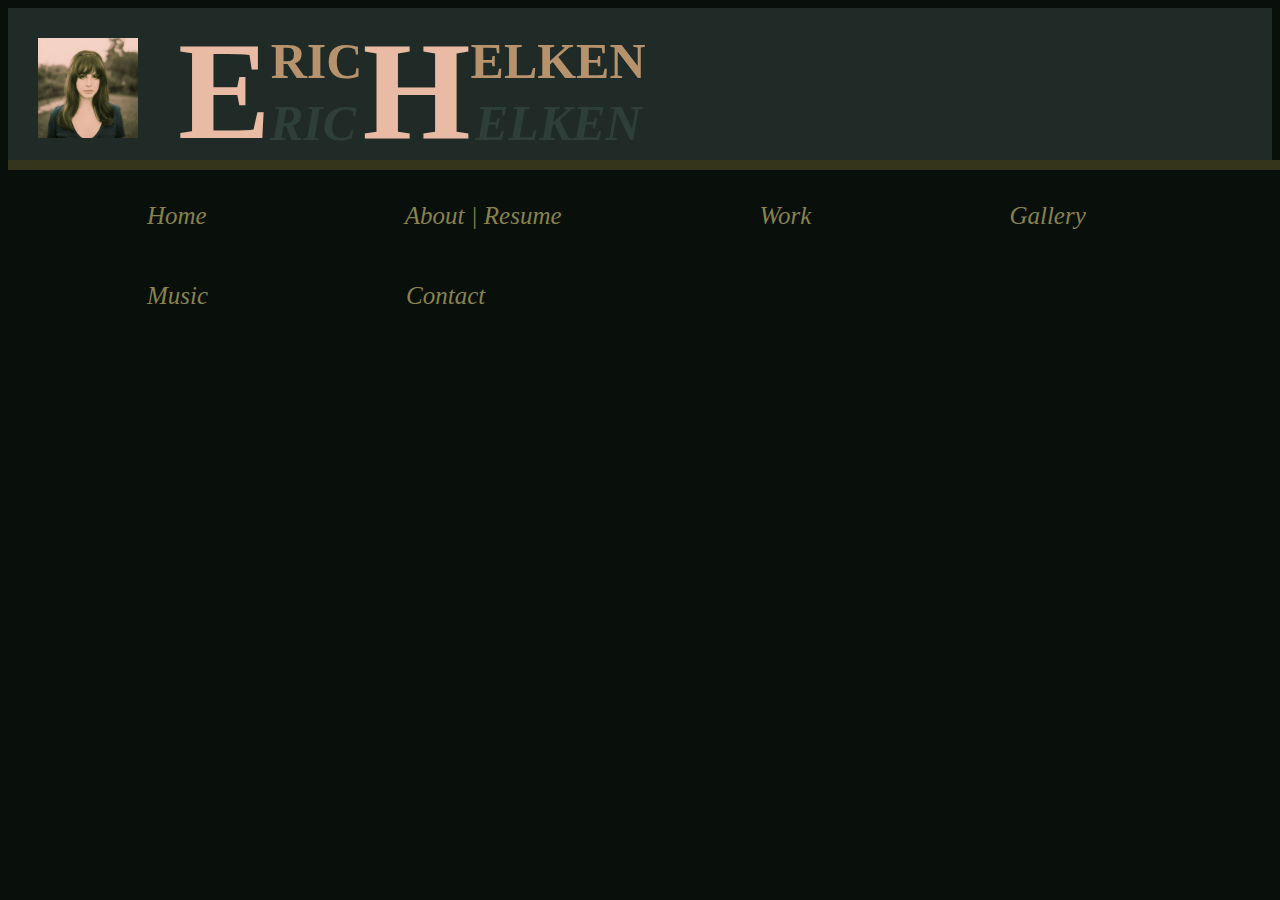
<file: index.html>
<!DOCTYPE html>
<html lang="en"></html>

<html>
    <head>
        <link rel="stylesheet" href="css/style.css">
        
        <title>Eric Helken | Home</title>
       
    </head>

    <body>
    
        <header>
             <style>
            img{
                float: left;
            }
            h1{
                float: left;
            }
            </style>
         <img class="logo" src="images/BEATASTIC.jpeg" alt="Image">
            <h1 class="title">E</h1><h1 class="secondtitle">RIC  </h1><h1 class="title">H</h1><h1 class="secondtitle">ELKEN</h1>
            <h1 class="secondtitleshadow2">ELKEN</h1>
            <h1 class="secondtitleshadow1">RIC  </h1>
            
            <div class="menu">
        <nav>
            <ul>
                <li><p><a href="file:///Users/alejochoa/Desktop/untitled%20folder/erichelken.html#">Home</a></p></li>
                <li> <p><a href="file:///Users/alejochoa/Desktop/untitled%20folder/merlina.html">About | Resume</a></p></li>
                <li><p><a href="https://www.youtube.com/watch?v=K2mCTLkpV1g">Work</a></p></li>
                <li><p><a href="https://www.youtube.com/watch?v=K2mCTLkpV1g">Gallery</a></p></li>
                <li><p><a href="https://www.youtube.com/watch?v=K2mCTLkpV1g">Music</a></p></li>
                <li><p><a href="https://www.youtube.com/watch?v=K2mCTLkpV1g">Contact</a></p></li>
            </ul>
        </nav>
     </div>
           
        </header>
       
     
    </body>
</html>
</file>
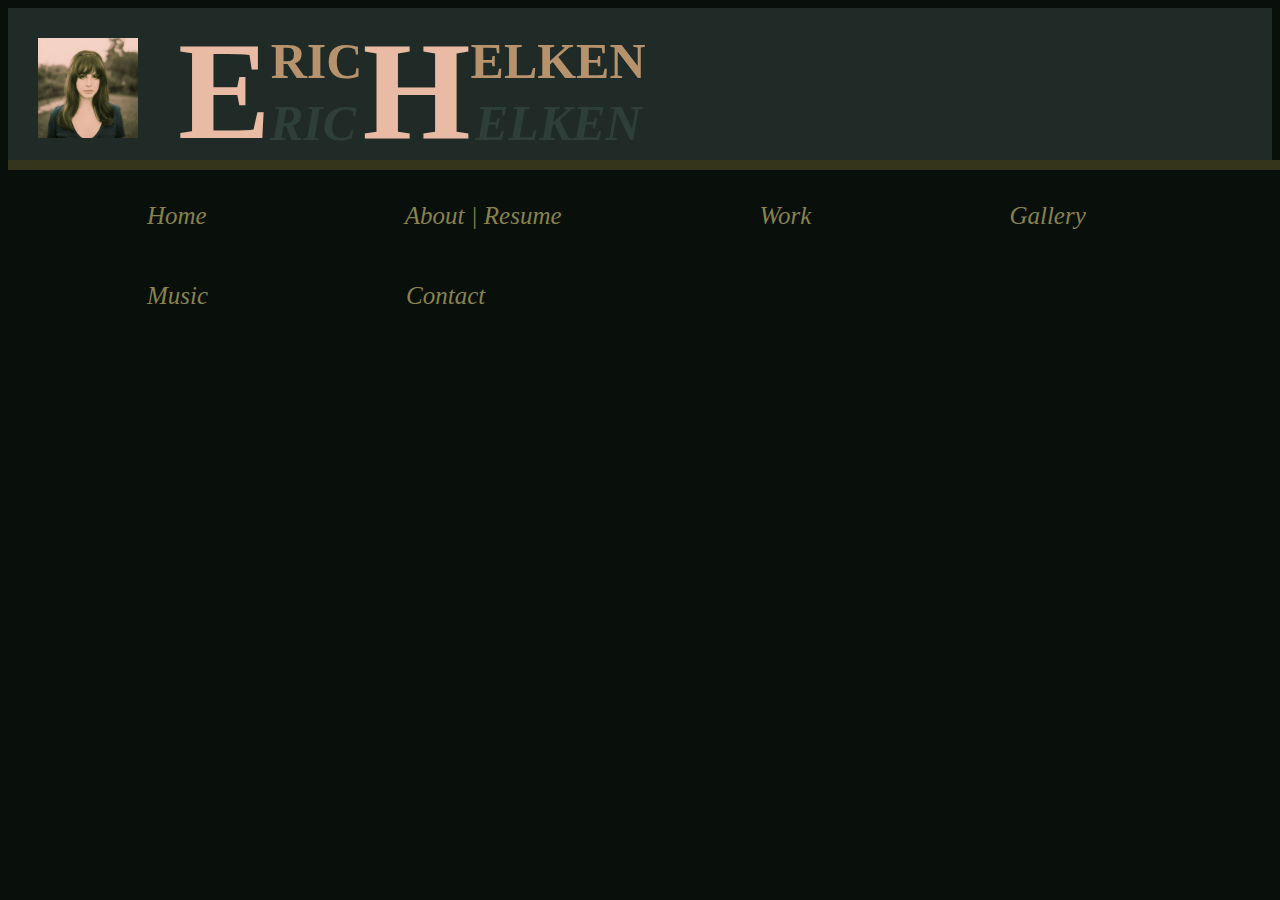
<file: erichelken.html>
<!DOCTYPE html>
<html lang="en"></html>

<html>
    <head>
        <link rel="stylesheet" href="css/style.css">
        
        <title>Eric Helken | Home</title>
       
    </head>

    <body>
    
        <header>
             <style>
            img{
                float: left;
            }
            h1{
                float: left;
            }
            </style>
         <img class="logo" src="images/BEATASTIC.jpeg" alt="Image">
            <h1 class="title">E</h1><h1 class="secondtitle">RIC  </h1><h1 class="title">H</h1><h1 class="secondtitle">ELKEN</h1>
            <h1 class="secondtitleshadow2">ELKEN</h1>
            <h1 class="secondtitleshadow1">RIC  </h1>
            
            <div class="menu">
        <nav>
            <ul>
                <li><p><a href="file:///Users/alejochoa/Desktop/untitled%20folder/erichelken.html#">Home</a></p></li>
                <li> <p><a href="file:///Users/alejochoa/Desktop/untitled%20folder/merlina.html">About | Resume</a></p></li>
                <li><p><a href="https://www.youtube.com/watch?v=K2mCTLkpV1g">Work</a></p></li>
                <li><p><a href="https://www.youtube.com/watch?v=K2mCTLkpV1g">Gallery</a></p></li>
                <li><p><a href="https://www.youtube.com/watch?v=K2mCTLkpV1g">Music</a></p></li>
                <li><p><a href="https://www.youtube.com/watch?v=K2mCTLkpV1g">Contact</a></p></li>
            </ul>
        </nav>
     </div>
           
        </header>
       
     
    </body>
</html>
</file>
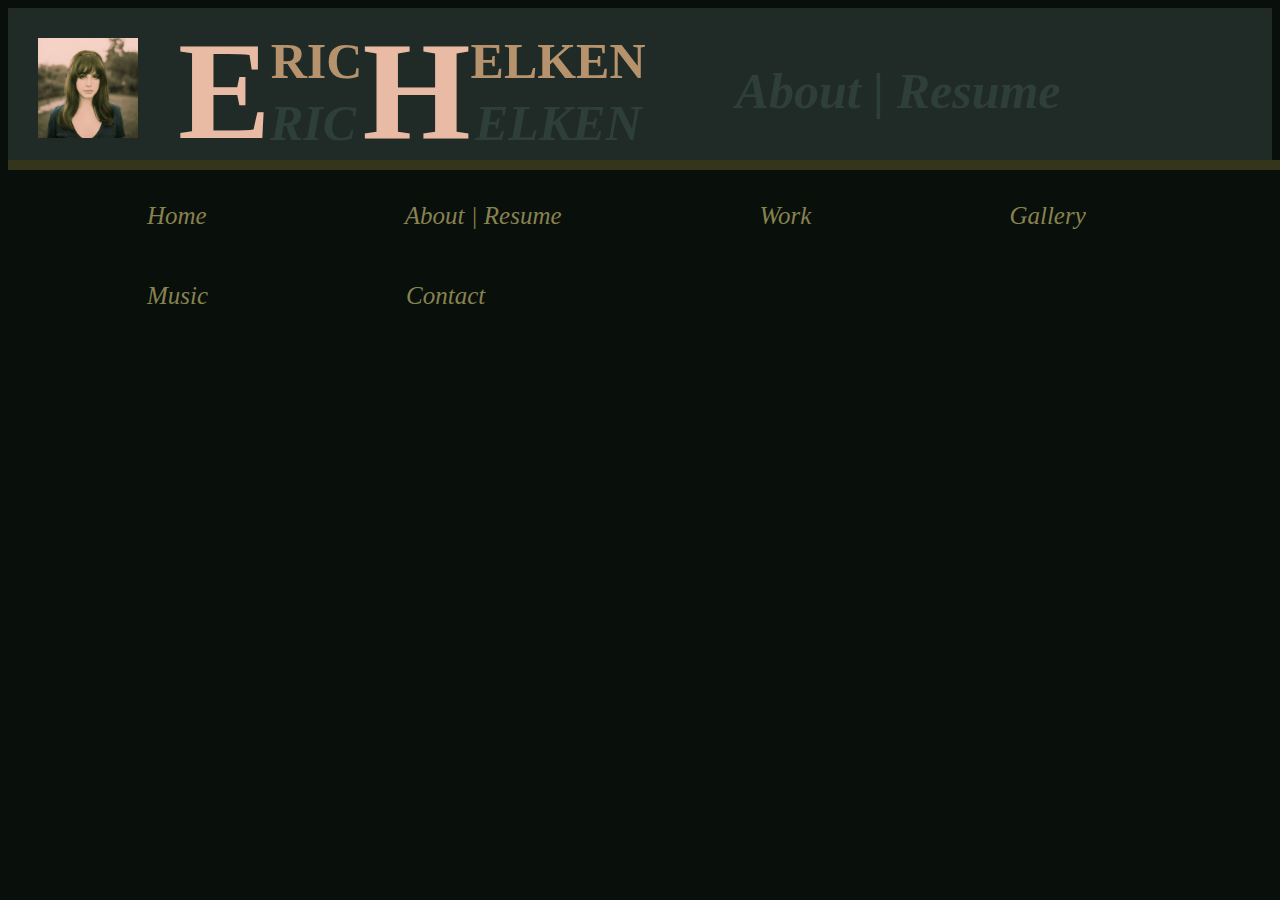
<file: merlina.html>
<!DOCTYPE html>
<html lang="en"></html>

<html>
    <head>
        <link rel="stylesheet" href="css/style.css">
        
        <title>Eric Helken | Home</title>
       
    </head>

    <body>
    
        <header>
             <style>
            img{
                float: left;
            }
            h1{
                float: left;
            }
            </style>
         <img class="logo" src="images/BEATASTIC.jpeg" alt="Image">
            <h1 class="title">E</h1><h1 class="secondtitle">RIC  </h1><h1 class="title">H</h1><h1 class="secondtitle">ELKEN</h1>
            <h1 class="secondtitleshadow2">ELKEN</h1>
            <h1 class="secondtitleshadow1">RIC  </h1>
            <h1 class="abouttitle">About | Resume</h1>
            
            <div class="menu">
        <nav>
            <ul>
                <li><p><a href="file:///Users/alejochoa/Desktop/untitled%20folder/erichelken.html#">Home</a></p></li>
                <li> <p><a href="file:///Users/alejochoa/Desktop/untitled%20folder/merlina.html">About | Resume</a></p></li>
                <li><p><a href="https://www.youtube.com/watch?v=K2mCTLkpV1g">Work</a></p></li>
                <li><p><a href="https://www.youtube.com/watch?v=K2mCTLkpV1g">Gallery</a></p></li>
                <li><p><a href="https://www.youtube.com/watch?v=K2mCTLkpV1g">Music</a></p></li>
                <li><p><a href="https://www.youtube.com/watch?v=K2mCTLkpV1g">Contact</a></p></li>
            </ul>
        </nav>
     </div>
           
        </header>
       
     
    </body>
</html>
</file>
<file: css/style.css>
body{
    color: #53502D;
    background-color:#090F0B;
}
.title{
    position: relative;
    bottom: 90px;
    left: 10px;
    color: #E9BBA4;
    font-size: 139px;
}
.secondtitle{
    position: relative;
    bottom: 10px;
    left: 10px;
    color: #B7936D;
    font-size: 50px;

}
.secondtitleshadow1{
    font-style: italic;
    position: absolute;
    top: 60px;
    left: 270px;
    color: #2E3F39;
    font-size: 50px;
}
.secondtitleshadow2{
    font-style: italic;
    position: absolute;
    top: 60px;
    left: 475px;
    color: #2E3F39;
    font-size: 50px;
}
header{
    background-color: #202B27;
    height: 160px;
}
.logo{
    padding: 30px;
    height: 100px;
}

header nav{
    position: absolute;
    top: 160px;
    background-color: #35351B;
    font-style: italic;
    height: 10px;
}
header nav ul{
    list-style: none;
}
header nav ul li{
    float: left;
}
header nav ul li a{
    padding: 10px 99px;
    display: block;
    text-decoration: none;
    color: #87824f;
    font-size: 25px;
    right: 150px;
}
header nav ul li a:hover{
    background: #53502D;
    
}
.abouttitle{
    color:#2E3F39 ;
    font-size: 50px;
    font-style: italic;
    position: relative;
    top: 20px;
    left: 100px;
}
</file>
